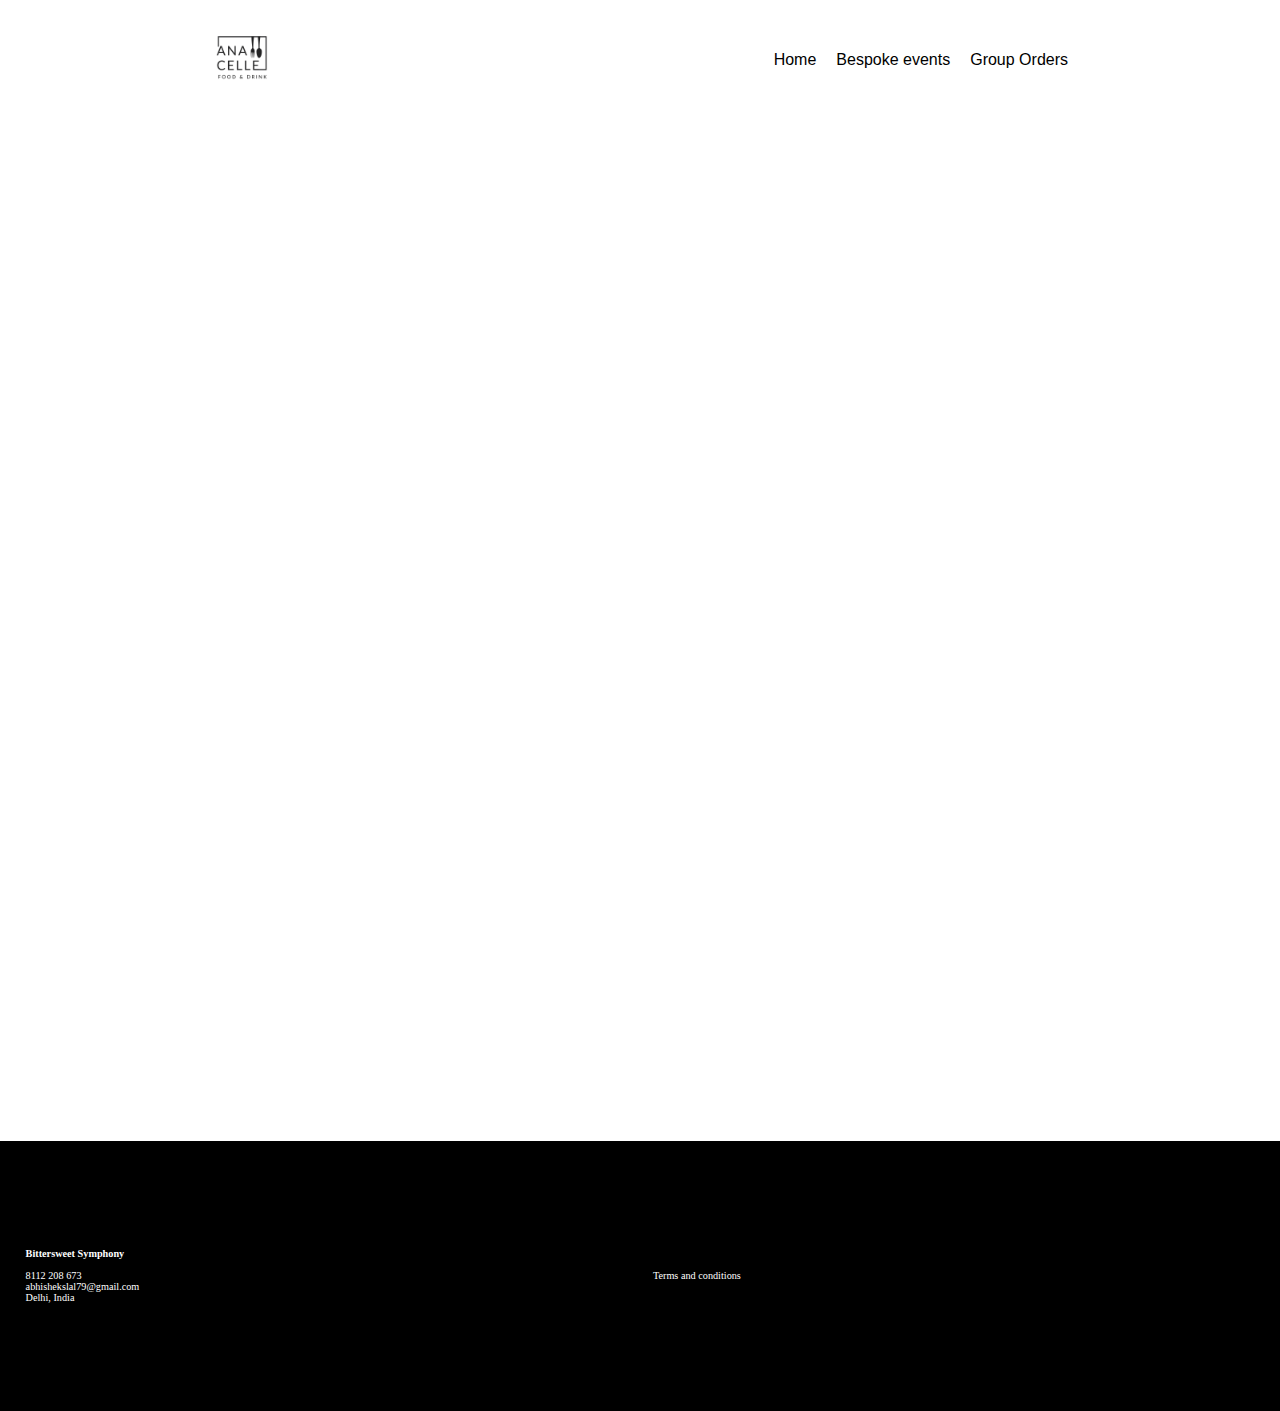
<file: catering.html>
<!DOCTYPE html>
<html lang="en">
<head>
    <meta charset="UTF-8">
    <meta name="viewport" content="width=device-width, initial-scale=1.0">
    <title>Catering</title>
    <link rel="stylesheet" href="catering.css">
</head>
<body>
    <div id="main">
        <div id="nav">
            <div class="left">
                <img src="Black Minimalist Initial Font BE Logo.png" alt="">
            </div>
            <div class="right">
                <a href="index.html">Home</a>
                <a href="#">Bespoke events</a>
                <a href="#"><i class="fa-solid fa-person-half-dress" style="color: #000000;"></i> Group Orders</a>
                <a href="#"><i class="fa-solid fa-magnifying-glass" style="color: #000000;"></i></a>
            </div>
        </div>
        <div class="welcome">
        <h4>Welcome</h4>
    </div>
    <div class="content">
        <div id="box1" class="box">
            <h2>TOO GOOD CHEF TALKS</h2>
        </div>
        <div id="box2" class="box"><h2>Morning</h2></div>
        <div id="box3" class="box"><h2>Lunch</h2></div>
        <div id="box4" class="box"><h2>Afternoon</h2></div>
        <div id="box5" class="box"><h2>Evening</h2></div>
        <div id="box6" class="box"><h2>Beverages</h2></div>
    </div>
    <div class="footer">
        <div class="left">
<p style="font-weight: 800;">Bittersweet Symphony</p> <br>
<p>8112 208 673 <br>
    abhishekslal79@gmail.com <br>
    Delhi, India <br></p></div>
    <p>Terms and conditions</p>
    <div class="SM">
<div class="icons">
    <i class="fa-brands fa-facebook" style="color: #ffffff;"></i>
    <i class="fa-brands fa-twitter" style="color: #ffffff;"></i>
    <i class="fa-brands fa-instagram" style="color: #ffffff;"></i>
</div>
    </div>
    </div>
    <link rel="stylesheet" href="https://cdnjs.cloudflare.com/ajax/libs/font-awesome/6.4.2/css/all.min.css" integrity="sha512-z3gLpd7yknf1YoNbCzqRKc4qyor8gaKU1qmn+CShxbuBusANI9QpRohGBreCFkKxLhei6S9CQXFEbbKuqLg0DA==" crossorigin="anonymous" referrerpolicy="no-referrer" />
</body>
</html>
</file>
<file: catering.css>
*{
    margin: 0;
    padding: 0;
    box-sizing: border-box;
}

#main{
    height: 100vh;
    width: 100%;
}
#nav{
    height: 12vh;
    width: 80%;
    display: flex;
    align-items: center;
    justify-content: space-between;
    padding: 0 5vw;
    margin: 0 auto;
    padding-top: 1vw;
}
.left img{
    height: 100px;
}
.right{
    display: flex;
    align-items: center;
    gap: 20px;
}
.right a {
    font-family:  Tahoma, sans-serif;
    text-decoration: none;
    color: #000000;
    font-weight: 500;
}
.welcome{
    margin:1.5vw 0;
height: 40vh;
width: 100%;
background-image: url("https://az727718.vo.msecnd.net/c34bf49efec4419a808454d753e542b5/images/d3b249074f2d48c89939f0c1e399cf29_1728w.jpg");
background-position: center;

display: flex;
align-items: center;
font-family: futura;
color: white;
font-size: 3vw;
padding: 0 15vw;
text-transform: uppercase;
}
.content{
    width: 100%;
    display: flex;
    align-items: center;
    justify-content: center;
    padding: 4vw 5vw;
    flex-wrap: wrap;
    gap: 20px;
}
.box{
    display: flex;
    align-items: center;
    justify-content: center;
    color: rgb(255, 255, 255);
    font-family: futura;
    height: 20vw;
    width: 25vw;
    object-fit: cover;
    border-radius: 5px;
    /* filter: brightness(85%); */
    background-size: cover;
    
}
.box h2{
    margin: 0 1.9vw;
    font-size: 1.5vw;
    font-weight: 800;
}
#box1{
    background-image: url("https://az727718.vo.msecnd.net/c34bf49efec4419a808454d753e542b5/images/4939e2b798144b38a1ca3c82d7e786ca_540w.jpg");
    background-repeat: no-repeat;
    background-position: center;
}
#box2{
    background-image: url("https://az727718.vo.msecnd.net/c34bf49efec4419a808454d753e542b5/images/47c75ba80311419e8788a5c55d4819b2_540w.jpg");
    background-repeat: no-repeat;
    background-position: center;
}
#box3{
    background-image: url("https://az727718.vo.msecnd.net/c34bf49efec4419a808454d753e542b5/images/4b33d15726b84f6191ed1854920dc078_540w.jpg");
    background-repeat: no-repeat;
    background-position: center;
}
#box4{
    background-image: url("https://az727718.vo.msecnd.net/c34bf49efec4419a808454d753e542b5/images/e9195c0c75234206882609e9ba58dd77_540w.jpg");
    background-repeat: no-repeat;
    background-position: center;
    background-size: cover;
}
#box5{
    background-image: url("https://az727718.vo.msecnd.net/c34bf49efec4419a808454d753e542b5/images/5b0c0f74e0094aea83fd1678a7220f38_540w.jpg");
    background-repeat: no-repeat;
    background-position: center;
}
#box6{
    background-image: url("https://az727718.vo.msecnd.net/c34bf49efec4419a808454d753e542b5/images/2fe474c5452245848cdbd0df8b453ca1_540w.jpg");
    background-repeat: no-repeat;
    background-position: center;
}

.footer{
    height: 30vh;
    width: 100%;
    background-color: #000000;
    color: white;
    display: flex;
    align-items: center;
    justify-content: space-between;
    padding: 0 2vw;
    font-family: futura;
    font-size: 0.8vw;
}
</file>
